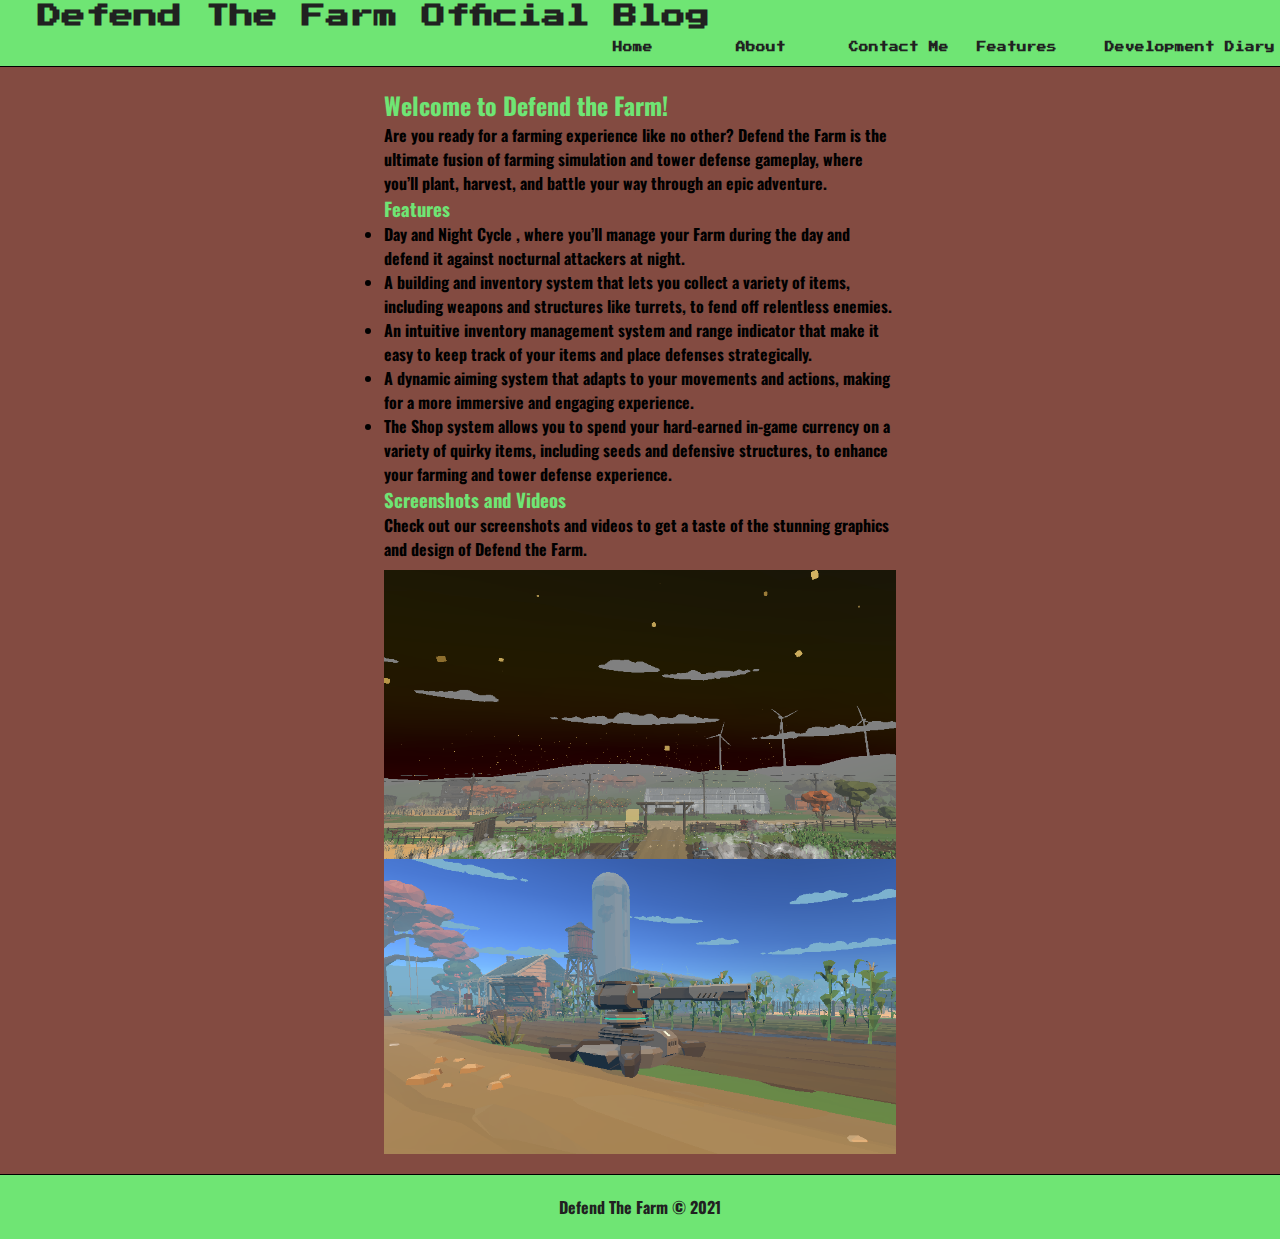
<file: index.html>
﻿<!DOCTYPE html>
<html lang="en">
<head>
    <meta charset="UTF-8">
    <title>Defend The Farm</title>
    <link rel="stylesheet" href="assets/css/style.css">
</head>
<body>
<header class="site-header">
    <div class="site-heading">
        <h1 class="site-heading-text">Defend The Farm Official Blog</h1>
        <nav class="site-navigation">
            <ul class="site-menu">
                <li>
                    <a href="index.html" class="nav-link">Home</a>
                </li> <li>
                    <a href="about.html" class="nav-link">About</a>
                </li>
                <li>
                    <a href="contactme.html" class="nav-link">Contact Me</a>
                </li>
                <li>
                    <a href="features.html" class="nav-link">Features</a>
                </li> 
                <li>
                    <a href="developmentdiary.html" class="nav-link">Development Diary</a>
                </li>
               
            </ul>
        </nav>
    </div>
</header>
<div class="wrapper">
<div class="main-body-text">
    <h2>Welcome to Defend the Farm!</h2>
    <p>Are you ready for a farming experience like no other? Defend the Farm is the ultimate fusion of farming simulation and tower defense gameplay, where you’ll plant, harvest, and battle your way through an epic adventure.</p>
    <h3>Features</h3>
    <ul>
        <li>Day and Night Cycle , where you’ll manage your Farm during the day and defend it against nocturnal attackers at night.</li>
        <li>A building and inventory system that lets you collect a variety of items, including weapons and structures like turrets, to fend off relentless enemies.</li>
        <li>An intuitive inventory management system and range indicator that make it easy to keep track of your items and place defenses strategically.</li>
        <li>A dynamic aiming system that adapts to your movements and actions, making for a more immersive and engaging experience.</li>
        <li>The Shop system allows you to spend your hard-earned in-game currency on a variety of quirky items, including seeds and defensive structures, to enhance your farming and tower defense experience.</li>
    </ul>

    <h3>Screenshots and Videos
    </h3>
    <p>Check out our screenshots and videos to get a taste of the stunning graphics and design of Defend the Farm.</p>
    <br>
    <div>    
        <figure >
        <img src="assets/images/231767132-813bb19f-1eac-404b-9d20-8a8491c40178.png" alt="Picture of farm at night">
    </figure>
    <figure >
        <img src="assets/images/231782775-d92d37db-7cd7-4f1e-8f9a-716a2d7e760f.png" alt="Picture of turrent in game">
    </figure>
    </div>

    </div>
<footer class="footer">
 
        <p>Defend The Farm &copy; 2021</p>
 
</footer>
</div>
</body>
</html>
</file>
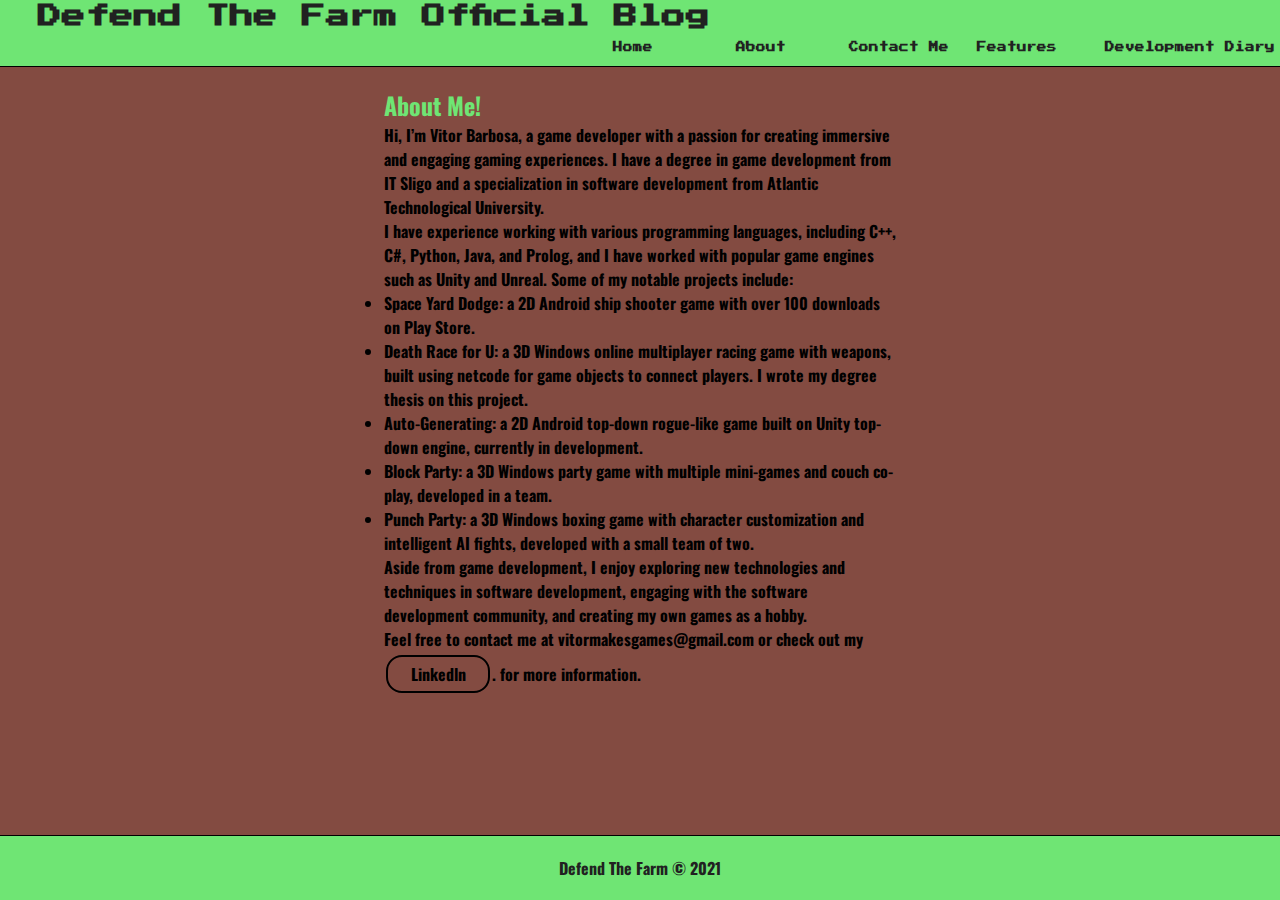
<file: about.html>
﻿<!DOCTYPE html>
<html lang="en">
<head>
    <meta charset="UTF-8">
    <title>Defend The Farm</title>
    <link rel="stylesheet" href="assets/css/style.css">
</head>
<body>
<header class="site-header">
    <div class="site-heading">
        <h1 class="site-heading-text">Defend The Farm Official Blog</h1>
        <nav class="site-navigation">
            <ul class="site-menu">
                <li>
                    <a href="index.html" class="nav-link">Home</a>
                </li> <li>
                <a href="about.html" class="nav-link">About</a>
            </li>
                <li>
                    <a href="contactme.html" class="nav-link">Contact Me</a>
                </li>
                <li>
                    <a href="features.html" class="nav-link">Features</a>
                </li>
                <li>
                    <a href="developmentdiary.html" class="nav-link">Development Diary</a>
                </li>

            </ul>
        </nav>
    </div>
</header>
<div class="main-body-text">
    <h2>About Me!</h2>
    <p>Hi, I’m Vitor Barbosa, a game developer with a passion for creating immersive and engaging gaming experiences. I have a degree in game development from IT Sligo and a specialization in software development from Atlantic Technological University.</p>
    <p>I have experience working with various programming languages, including C++, C#, Python, Java, and Prolog, and I have worked with popular game engines such as Unity and Unreal. Some of my notable projects include:</p>
    <ul>
        <li>Space Yard Dodge: a 2D Android ship shooter game with over 100 downloads on Play Store.</li>
        <li>Death Race for U: a 3D Windows online multiplayer racing game with weapons, built using netcode for game objects to connect players. I wrote my degree thesis on this project.</li>
        <li>Auto-Generating: a 2D Android top-down rogue-like game built on Unity top-down engine, currently in development.</li>
        <li>Block Party: a 3D Windows party game with multiple mini-games and couch co-play, developed in a team.</li>
        <li>Punch Party: a 3D Windows boxing game with character customization and intelligent AI fights, developed with a small team of two.</li>
    </ul>

   <p>Aside from game development, I enjoy exploring new technologies and techniques in software development, engaging with the software development community, and creating my own games as a hobby.</p>

    <p>Feel free to contact me at vitormakesgames@gmail.com or check out my <a href="https://www.linkedin.com/in/vitor-barbosa-0912121b9/" target="_blank">Linkedln</a>. for more information.</p>
</div>
<footer >
    <div class="footer-content">
        <p>Defend The Farm &copy; 2021</p>
    </div>
</footer>
</body>
</html>
</file>
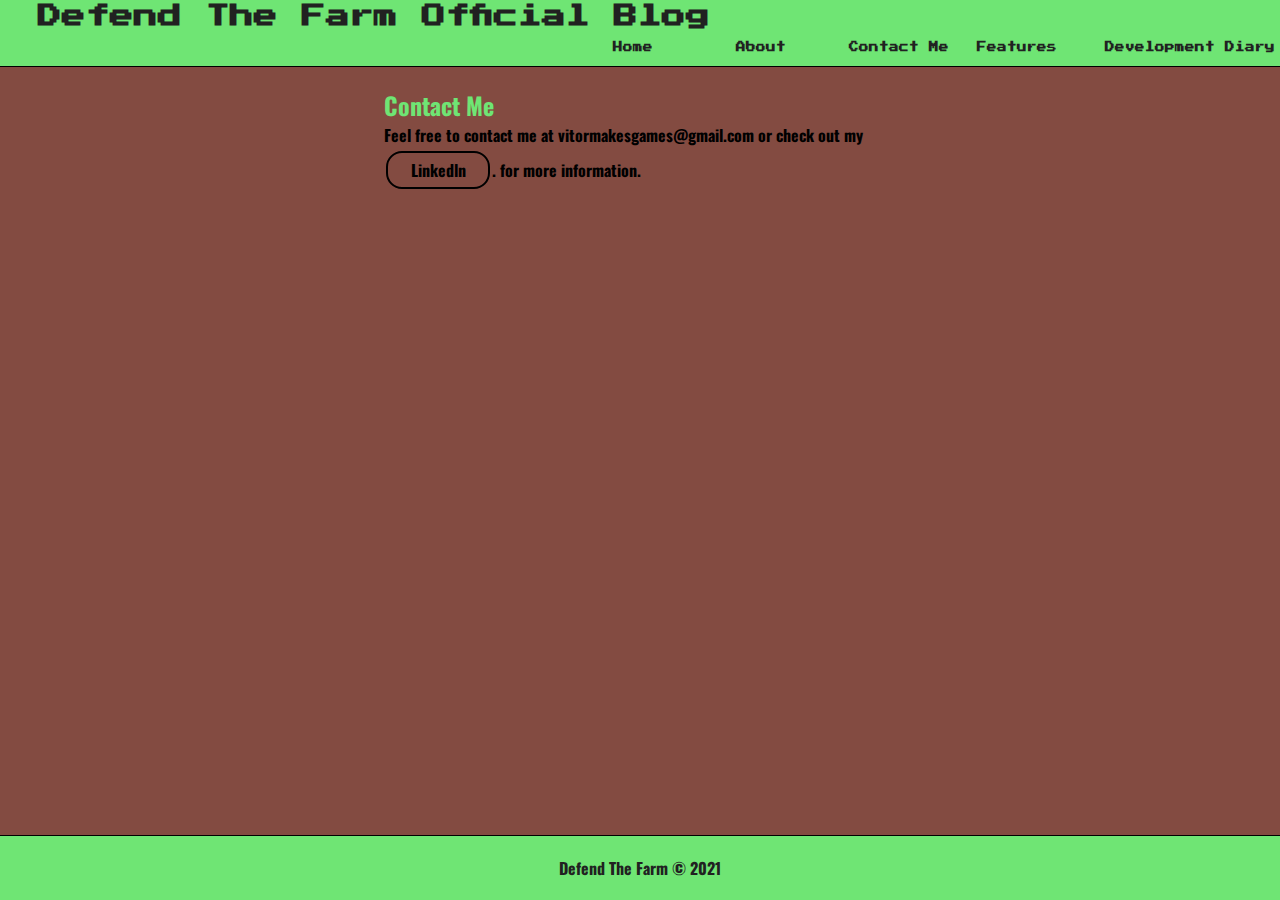
<file: contactme.html>
﻿<!DOCTYPE html>
<html lang="en">
<head>
    <meta charset="UTF-8">
    <title>Defend The Farm</title>
    <link rel="stylesheet" href="assets/css/style.css">
</head>
<body>
<header class="site-header">
    <div class="site-heading">
        <h1 class="site-heading-text">Defend The Farm Official Blog</h1>
        <nav class="site-navigation">
            <ul class="site-menu">
                <li>
                    <a href="index.html" class="nav-link">Home</a>
                </li> <li>
                <a href="about.html" class="nav-link">About</a>
            </li>
                <li>
                    <a href="contactme.html" class="nav-link">Contact Me</a>
                </li>
                <li>
                    <a href="features.html" class="nav-link">Features</a>
                </li>
                <li>
                    <a href="developmentdiary.html" class="nav-link">Development Diary</a>
                </li>

            </ul>
        </nav>
    </div>
</header>
<div class="main-body-text">
    <h2>Contact Me</h2>
    <p>Feel free to contact me at vitormakesgames@gmail.com or check out my <a href="https://www.linkedin.com/in/vitor-barbosa-0912121b9/" target="_blank">Linkedln</a>. for more information.</p>
</div>
<footer >
    <div class="footer-content">
        <p>Defend The Farm &copy; 2021</p>
    </div>
</footer>
</body>
</html>
</file>
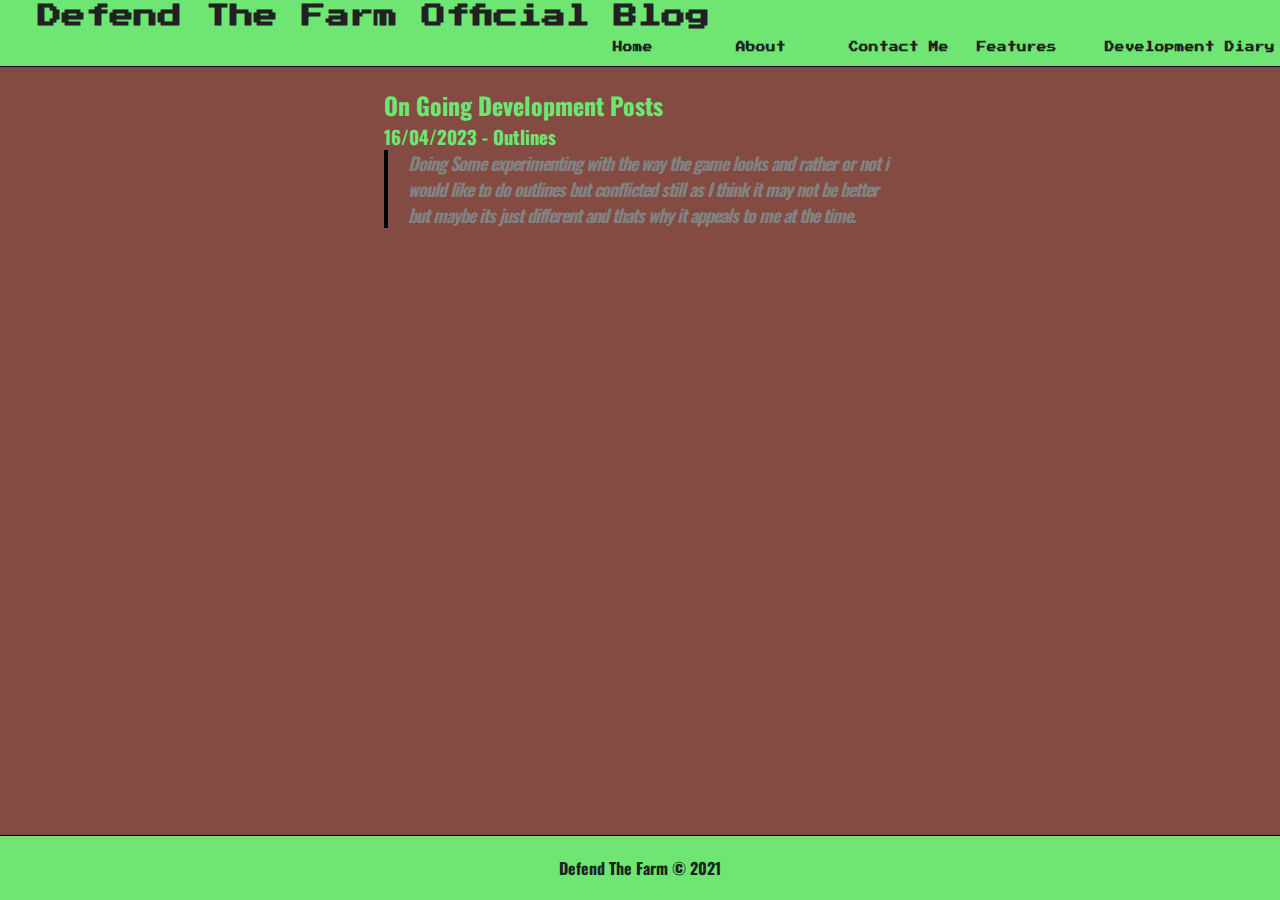
<file: developmentdiary.html>
﻿<!DOCTYPE html>
<html lang="en">
<head>
    <meta charset="UTF-8">
    <title>Defend The Farm</title>
    <link rel="stylesheet" href="assets/css/style.css">
</head>
<body>
<header class="site-header">
    <div class="site-heading">
        <h1 class="site-heading-text">Defend The Farm Official Blog</h1>
        <nav class="site-navigation">
            <ul class="site-menu">
                <li>
                    <a href="index.html" class="nav-link">Home</a>
                </li> <li>
                <a href="about.html" class="nav-link">About</a>
            </li>
                <li>
                    <a href="contactme.html" class="nav-link">Contact Me</a>
                </li>
                <li>
                    <a href="features.html" class="nav-link">Features</a>
                </li>
                <li>
                    <a href="developmentdiary.html" class="nav-link">Development Diary</a>
                </li>

            </ul>
        </nav>
    </div>
</header>
<div class="main-body-text">
    <h2>On Going Development Posts</h2>
    <h3>16/04/2023 - Outlines</h3>
   <blockquote>
      <p>Doing Some experimenting with the way the game looks and rather or not i would like to do outlines but conflicted still as I think it may not be better but maybe its just different and thats why it appeals to me at the time.</p>
   </blockquote>

</div>
<footer >
    <div class="footer-content">
        <p>Defend The Farm &copy; 2021</p>
    </div>
</footer>
</body>
</html>
</file>
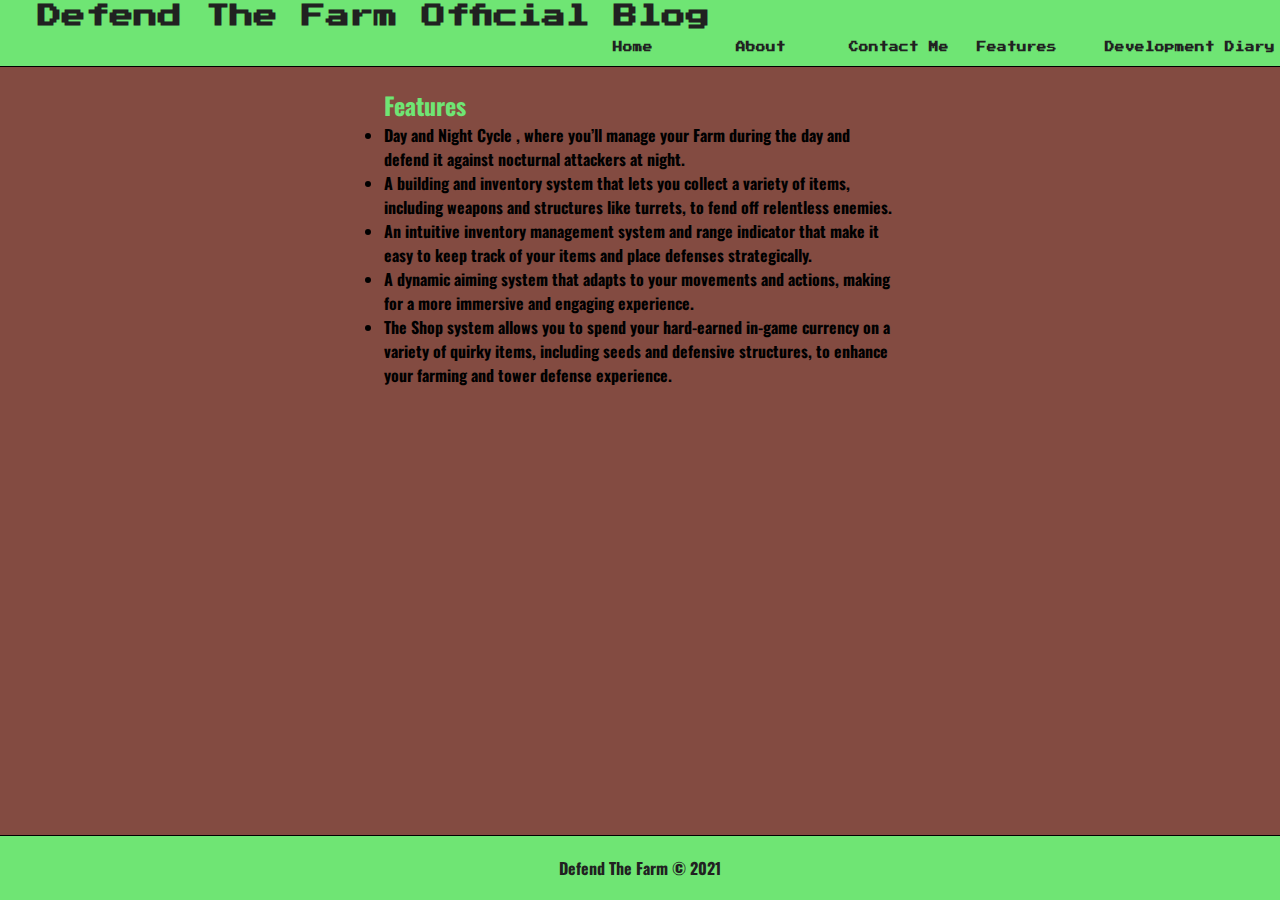
<file: features.html>
﻿<!DOCTYPE html>
<html lang="en">
<head>
    <meta charset="UTF-8">
    <title>Defend The Farm</title>
    <link rel="stylesheet" href="assets/css/style.css">
</head>
<body>
<header class="site-header">
    <div class="site-heading">
        <h1 class="site-heading-text">Defend The Farm Official Blog</h1>
        <nav class="site-navigation">
            <ul class="site-menu">
                <li>
                    <a href="index.html" class="nav-link">Home</a>
                </li> <li>
                <a href="about.html" class="nav-link">About</a>
            </li>
                <li>
                    <a href="contactme.html" class="nav-link">Contact Me</a>
                </li>
                <li>
                    <a href="features.html" class="nav-link">Features</a>
                </li>
                <li>
                    <a href="developmentdiary.html" class="nav-link">Development Diary</a>
                </li>

            </ul>
        </nav>
    </div>
</header>
<div class="main-body-text">
    <h2>Features</h2>
    <ul>
        <li>Day and Night Cycle , where you’ll manage your Farm during the day and defend it against nocturnal attackers at night.</li>
        <li>A building and inventory system that lets you collect a variety of items, including weapons and structures like turrets, to fend off relentless enemies.</li>
        <li>An intuitive inventory management system and range indicator that make it easy to keep track of your items and place defenses strategically.</li>
        <li>A dynamic aiming system that adapts to your movements and actions, making for a more immersive and engaging experience.</li>
        <li>The Shop system allows you to spend your hard-earned in-game currency on a variety of quirky items, including seeds and defensive structures, to enhance your farming and tower defense experience.</li>
    </ul>
</div>
<footer >
    <div class="footer-content">
        <p>Defend The Farm &copy; 2021</p>
    </div>
</footer>
</body>
</html>
</file>
<file: assets/css/style.css>
﻿@import url('https://fonts.googleapis.com/css2?family=Bangers&family=Oswald:wght@300&family=Press+Start+2P&family=Roboto:wght@300&display=swap');

*{
    margin: 0;
    padding: 0;
    border:none;
}

body {
    font-family: 'oswald', sans-serif;
    font-weight: bold;
    background-color: var(--background-color);
    margin: 0;
    padding: 0;
    display: flex;
    flex-direction: column;
    min-height: 100vh; /* change this line */
    overflow-x: hidden;
}


header {
    font-family: 'Press Start 2p', sans-serif;
}

.site-menu {
    list-style-type: none;
    float:right;
}

.site-menu li {
     display: inline-flex;
     text-decoration: none;
     border: 0;
     font-size: 1.2rem;
     color: var(--accent-color);
     white-space: nowrap;
}

.site-navigation {
   margin-right: 6.5%;
}
.site-heading {
        align-items: center;
        color: #212121;
        font-size: 1.5rem;
        font-weight: bold;
        text-decoration: none;
   
}
.main-body-text {
    padding: 20px 0 ;
    width: 40%;
    margin: 0 auto;
    text-align: left;
    flex: 1; /* add this line */
}



.site-heading-text {
    vertical-align: middle;
    float: left;
    margin-left: 3%;
    padding-top: .3%;
    font-size: 100%;
    align-items: center;
    color: var(--text-color);
}


.nav-link:hover {
    color: var(--secondary-color);
    border-radius: 1px;
    border-bottom: 1px solid var(--text-color);
}

.nav-link {
    position: relative;
    display: inline-block;
    padding: 10px;
    text-decoration: none;
    border: 0;
    font-size: 50%;
    color: var(--accent-color);
    white-space: nowrap;
}

blockquote {
                color: #828282;
                border-left: 4px solid #e8e8e8;
                padding-left: 15px;
                font-size: 18px;
                letter-spacing: -1px;
                font-style: italic;
            }


div{
    text-align: center;
}
.bullet {
    list-style-type: disc;
    margin-left: 1.5rem;
}



a {
    border: 2px solid black;
    width: 5rem;
    padding: 5px 10px;
    text-align: center;
    text-decoration: none;
    display: inline-block;
    margin: 4px 2px;
    border-radius: 16px;
    color: var(--accent-color);
}
a:hover {
    color: var(--secondary-color);
}
/* Buttons */
button,
input[type="submit"],
input[type="button"] {
    background-color: var(--accent-color);
    color: #ffffff;
    border: none;
    padding: 10px 15px;
    text-transform: uppercase;
    font-weight: bold;
    cursor: pointer;
    transition: background-color 0.3s;
}

button:hover,
input[type="submit"]:hover,
input[type="button"]:hover {
    background-color: var(--secondary-color);
}

/* Blockquotes */
blockquote {
    border-left: 4px solid var(--accent-color);
    padding-left: 20px;
    font-style: italic;
}

/* Headings */
h1,
h2,
h3,
h4,
h5,
h6 {
    color: var(--primary-color);
}


nav {
    text-align: center;
    margin: 0px 20px 20px 20px;
    padding-bottom: .3rem;
}

img {
    max-width: 100%;
    display: block;
    vertical-align: middle;
    

}

h1 {
    text-align: center;
    color: var(--text-color);
    vertical-align: middle;
    display: inline-block;
}

figure {
    margin-top: 40px;
}


    /* Colors */
:root {
    --primary-color: #6fe574; /* Green */
    --secondary-color: #ffc107; /* Yellow */
    --accent-color: #000000; /* Red */
    --background-color: #834b41; /* Light grey */
    --text-color: #212121; /* Dark grey */
}

/* Navbar */
.site-header {
    background-color: var(--primary-color);
    /*background-image: url(../images/231767132-813bb19f-1eac-404b-9d20-8a8491c40178.png);
    background-repeat: no-repeat;
    background-position: center;
   background-size: cover;*/
    position: relative;
    border-bottom: 1px solid var(--accent-color);
}

.site-header a {
    color: var(--text-color);
}
/* Tables */
table {
    border-collapse: collapse;
    width: 100%;
}

table th,
table td {
    border: 1px solid var(--text-color);
    padding: 10px;
    text-align: left;
}

table th {
    background-color: var(--primary-color);
    color: #ffffff;
}

table tr:nth-child(even) {
    background-color: var(--background-color);
}

figure {
    margin-top: -15px;
}

figure img {
    margin: 0;
}

figure video {
    margin-top: 20px;
}

footer {
    position: relative; /* change this line */
    background-color: var(--primary-color);
    color: var(--text-color);
    text-align: center;
    padding: 20px;
    border-top: 1px solid var(--accent-color);
}
.page-wrapper {
    position: relative;
    min-height: 100%;
}
</file>
